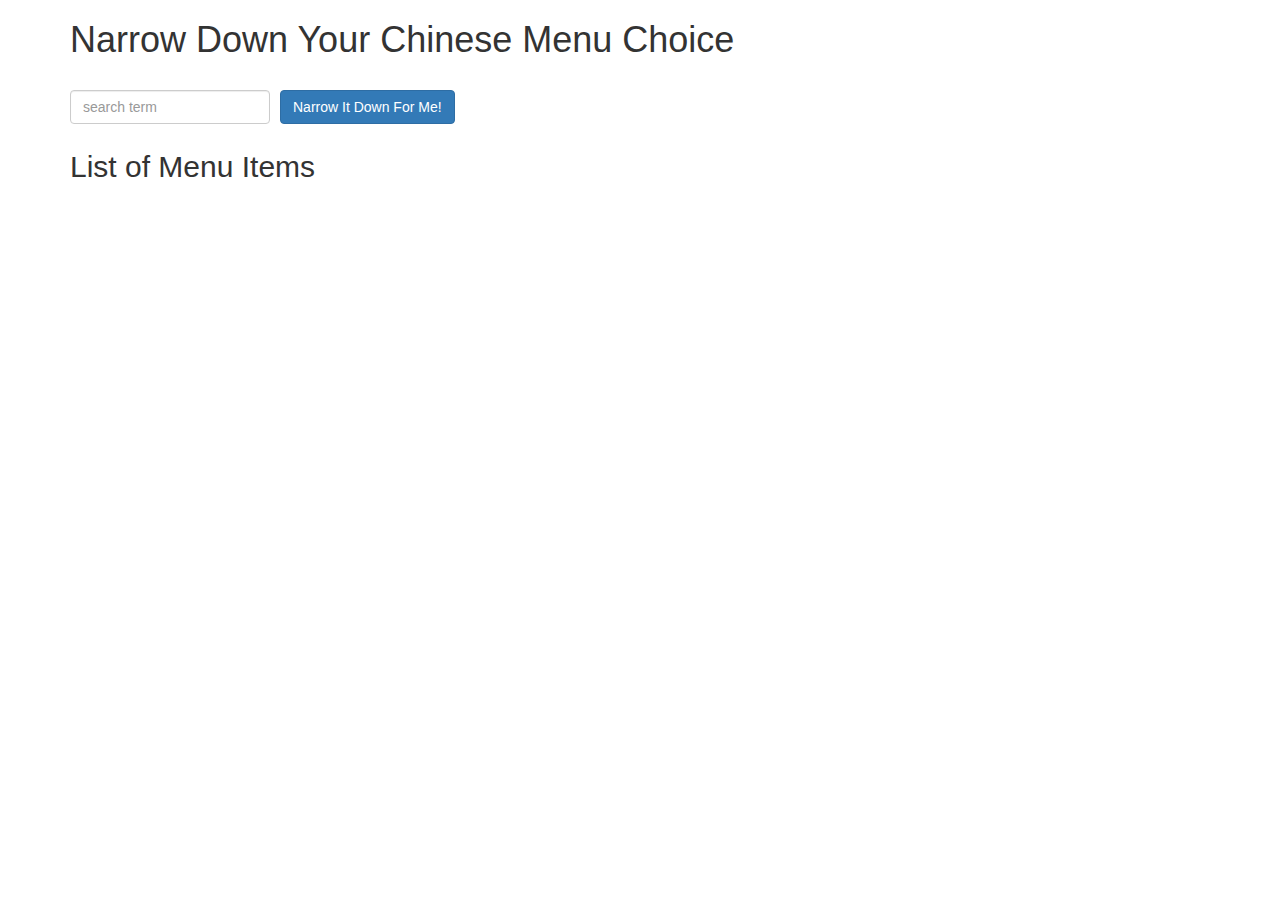
<file: index.html>
<!doctype html>
<html lang="en" ng-app = "NarrowItDownApp">
  <head>
    <title>Narrow Down Your Menu Choice</title>
    <meta name="viewport" content="width=device-width, initial-scale=1">

    <!-- Add in the style sheets -->
    <link rel="stylesheet" href="styles/bootstrap.min.css">
    <link rel="stylesheet" href="styles/styles.css">

    <!-- Add in the Javascript calls -->
    <script src="js/jquery-3.1.1.slim.min.js"></script>
    <script src="js/bootstrap.min.js"></script>
    <script src="js/angular.min.js"></script>
    <script src="js/app.js"></script>

  </head>
<body>
   <div class="container" ng-controller = "NarrowItDownController as narrow">
    <h1>Narrow Down Your Chinese Menu Choice</h1>

    <div class="form-group">
      <input type="text" placeholder="search term" class="form-control" ng-model="narrow.searchTerm">
    </div>
    <div class="form-group narrow-button">
      <button class="btn btn-primary" ng-click = "narrow.getMatchedMenuItems(narrow.searchTerm);">Narrow It Down For Me!</button>
    </div>

    <br><br>
    <found-items
      found="narrow.found"
      on-remove="narrow.removeItem(index)"></found-items>
    </br></br>

    <!-- found-items should be implemented as a component -->
    <!-- <found-items found-items="...." on-remove="...."></found-items> -->
  </div>

</body>
</html>
</file>
<file: styles/styles.css>
h1 {
  margin-bottom: 30px;
}
input[type="text"] {
  width: 200px;
  float: left;
}
.narrow-button {
  float: left;
  margin-left: 10px;
}
.loader {
  display: none;
  margin-left: 5px;
  font-size: 10px;
  float: left;
  border-top: 1.1em solid rgba(147, 147, 147, 0.2);
  border-right: 1.1em solid rgba(147, 147, 147, 0.2);
  border-bottom: 1.1em solid rgba(147, 147, 147, 0.2);
  border-left: 1.1em solid #676767;
  -webkit-transform: translateZ(0);
  -ms-transform: translateZ(0);
  transform: translateZ(0);
  -webkit-animation: load8 1.1s infinite linear;
  animation: load8 1.1s infinite linear;
}
.loader,
.loader:after {
  border-radius: 50%;
  width: 3em;
  height: 3em;
}
.list-group-item-text{
  width: 50%;
  float:left;
}
.list-btn{
  display:flex;
  align-items: center;
  float:right;
  width: 20%;
}
.list-group-item{
  background: #E7EFEC;
  margin-bottom: 5px;
  height: auto;
  overflow: auto;
  width: 100%;
}

@-webkit-keyframes load8 {
  0% {
    -webkit-transform: rotate(0deg);
    transform: rotate(0deg);
  }
  100% {
    -webkit-transform: rotate(360deg);
    transform: rotate(360deg);
  }
}
@keyframes load8 {
  0% {
    -webkit-transform: rotate(0deg);
    transform: rotate(0deg);
  }
  100% {
    -webkit-transform: rotate(360deg);
    transform: rotate(360deg);
  }
}
</file>
